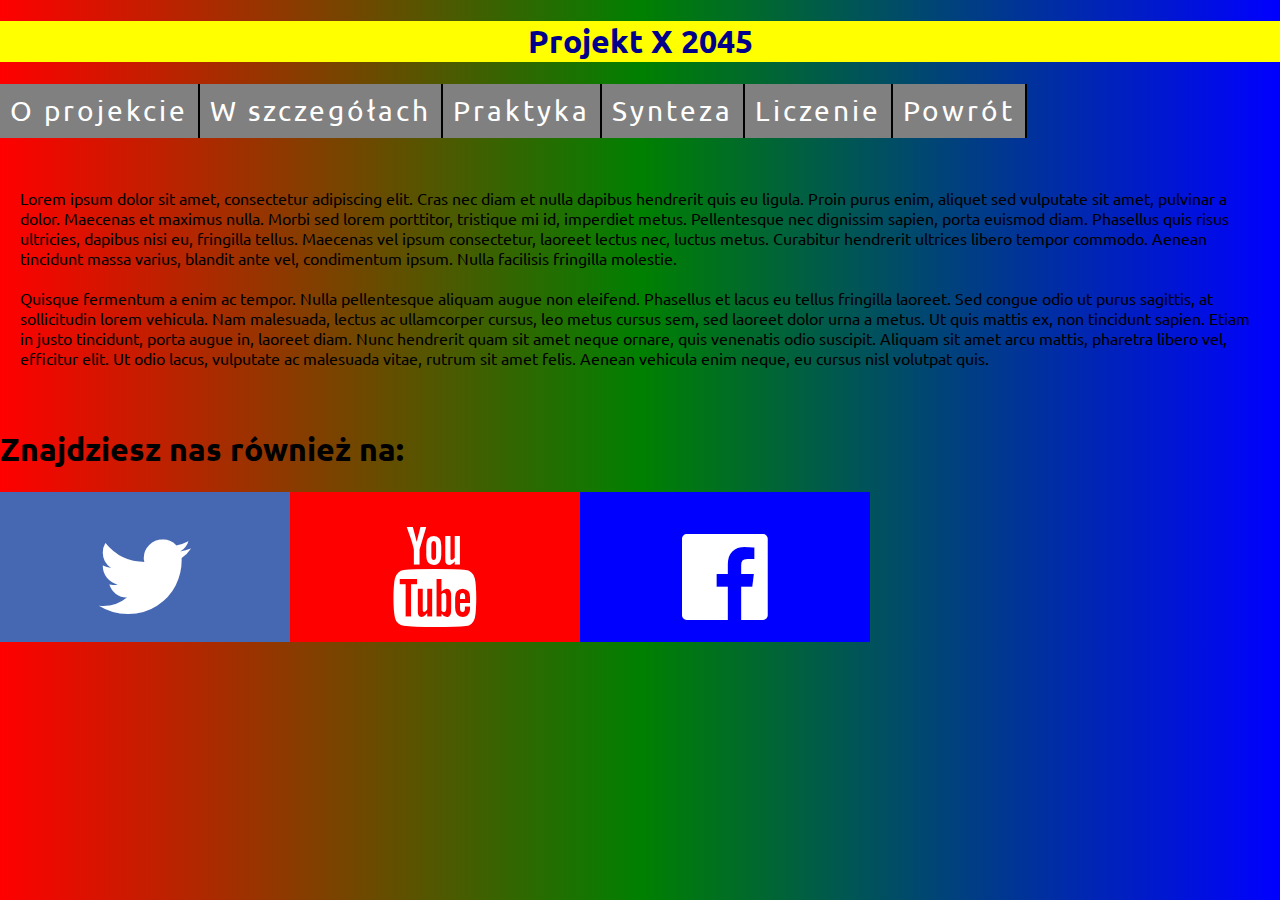
<file: index.html>
<!DOCTYPE html>

<head>
<html lang="pl">
<meta charset="utf-8">
<meta http-equiv="X-UA-Compatible" content="IE=edge">
<meta name="viewport" content="width=device-width, initial-scale=1.0">
<title>Menu główne</title>
<link rel="stylesheet" href="style.css" type="text/css">
<link rel="stylesheet" href="css/twitter.css" type="text/css">
<link href="https://fonts.googleapis.com/css2?family=Ubuntu&display=swap" rel="stylesheet">

</head>
<body>

<div id="container">
<div id="topbar">
<h1>Projekt X 2045<h1>
</div>
<div id="menu">
<div class="option"> <a href="o projekcie.html">O projekcie </a></div>
<div class="option"> <a href="wszczegolach.html"> W szczegółach</a></div>
<div class="option"> <a href="praktyka.html">Praktyka</a></div>
<div class="option"> <a href="synteza.html">Synteza</a></div>
<div class="option"> <a href="liczenie.html">Liczenie</a></div>
<div class="option"> <a href="index.html">Powrót</a></div>
<div style="clear: both;"</div>

<div id="content">
Lorem ipsum dolor sit amet, consectetur adipiscing elit. Cras nec diam et nulla dapibus hendrerit quis eu ligula. Proin purus enim, aliquet sed vulputate sit amet, pulvinar a dolor. Maecenas et maximus nulla. Morbi sed lorem porttitor, tristique mi id, imperdiet metus. Pellentesque nec dignissim sapien, porta euismod diam. Phasellus quis risus ultricies, dapibus nisi eu, fringilla tellus. Maecenas vel ipsum consectetur, laoreet lectus nec, luctus metus. Curabitur hendrerit ultrices libero tempor commodo. Aenean tincidunt massa varius, blandit ante vel, condimentum ipsum. Nulla facilisis fringilla molestie.</br></br>

Quisque fermentum a enim ac tempor. Nulla pellentesque aliquam augue non eleifend. Phasellus et lacus eu tellus fringilla laoreet. Sed congue odio ut purus sagittis, at sollicitudin lorem vehicula. Nam malesuada, lectus ac ullamcorper cursus, leo metus cursus sem, sed laoreet dolor urna a metus. Ut quis mattis ex, non tincidunt sapien. Etiam in justo tincidunt, porta augue in, laoreet diam. Nunc hendrerit quam sit amet neque ornare, quis venenatis odio suscipit. Aliquam sit amet arcu mattis, pharetra libero vel, efficitur elit. Ut odio lacus, vulputate ac malesuada vitae, rutrum sit amet felis. Aenean vehicula enim neque, eu cursus nisl volutpat quis.</br></br>

</div>
<h1>Znajdziesz nas również na:</h1> 

<div class="socials">
<div class="tw"><a href= "https://twitter.com/" target="_blank"> <i class="icon-twitter"></i></a></div>
<div class="yt"><a href="https://www.youtube.com/" target="_blank"> <i class="icon-youtube"></i></a></div>
<div class="fb"><a href="https://www.facebook.com/" target="_blank"> <i class="icon-facebook-official"></i></a></div>
 
</div>


</div>
</body>
</html>
</file>
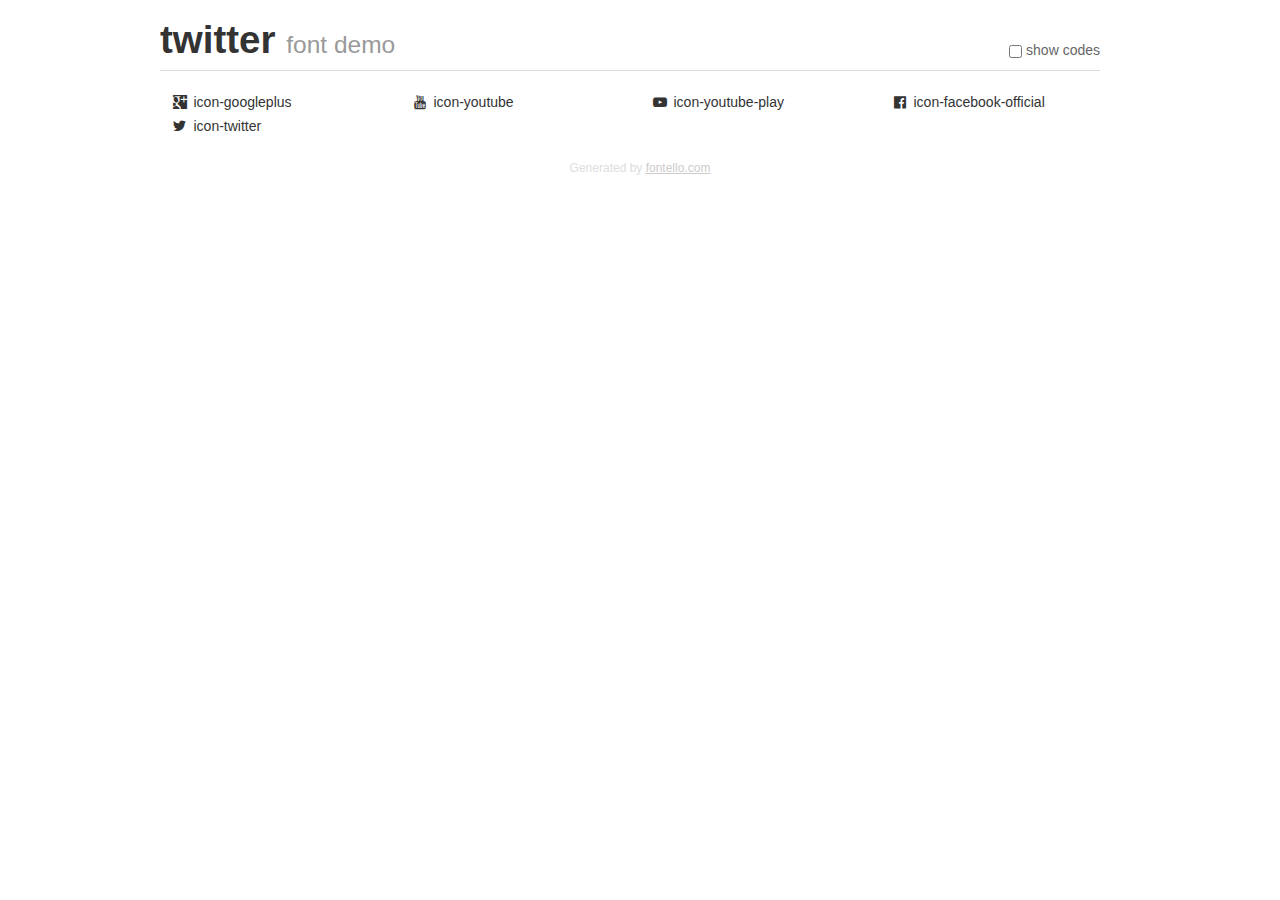
<file: demo.html>
<!DOCTYPE html>
<html>
  <head><!--[if lt IE 9]><script language="javascript" type="text/javascript" src="//html5shim.googlecode.com/svn/trunk/html5.js"></script><![endif]-->
    <meta charset="UTF-8"><style>/*
 * Bootstrap v2.2.1
 *
 * Copyright 2012 Twitter, Inc
 * Licensed under the Apache License v2.0
 * http://www.apache.org/licenses/LICENSE-2.0
 *
 * Designed and built with all the love in the world @twitter by @mdo and @fat.
 */
.clearfix {
  *zoom: 1;
}
.clearfix:before,
.clearfix:after {
  display: table;
  content: "";
  line-height: 0;
}
.clearfix:after {
  clear: both;
}
html {
  font-size: 100%;
  -webkit-text-size-adjust: 100%;
  -ms-text-size-adjust: 100%;
}
a:focus {
  outline: thin dotted #333;
  outline: 5px auto -webkit-focus-ring-color;
  outline-offset: -2px;
}
a:hover,
a:active {
  outline: 0;
}
button,
input,
select,
textarea {
  margin: 0;
  font-size: 100%;
  vertical-align: middle;
}
button,
input {
  *overflow: visible;
  line-height: normal;
}
button::-moz-focus-inner,
input::-moz-focus-inner {
  padding: 0;
  border: 0;
}
body {
  margin: 0;
  font-family: "Helvetica Neue", Helvetica, Arial, sans-serif;
  font-size: 14px;
  line-height: 20px;
  color: #333;
  background-color: #fff;
}
a {
  color: #08c;
  text-decoration: none;
}
a:hover {
  color: #005580;
  text-decoration: underline;
}
.row {
  margin-left: -20px;
  *zoom: 1;
}
.row:before,
.row:after {
  display: table;
  content: "";
  line-height: 0;
}
.row:after {
  clear: both;
}
[class*="span"] {
  float: left;
  min-height: 1px;
  margin-left: 20px;
}
.container,
.navbar-static-top .container,
.navbar-fixed-top .container,
.navbar-fixed-bottom .container {
  width: 940px;
}
.span12 {
  width: 940px;
}
.span11 {
  width: 860px;
}
.span10 {
  width: 780px;
}
.span9 {
  width: 700px;
}
.span8 {
  width: 620px;
}
.span7 {
  width: 540px;
}
.span6 {
  width: 460px;
}
.span5 {
  width: 380px;
}
.span4 {
  width: 300px;
}
.span3 {
  width: 220px;
}
.span2 {
  width: 140px;
}
.span1 {
  width: 60px;
}
[class*="span"].pull-right,
.row-fluid [class*="span"].pull-right {
  float: right;
}
.container {
  margin-right: auto;
  margin-left: auto;
  *zoom: 1;
}
.container:before,
.container:after {
  display: table;
  content: "";
  line-height: 0;
}
.container:after {
  clear: both;
}
p {
  margin: 0 0 10px;
}
.lead {
  margin-bottom: 20px;
  font-size: 21px;
  font-weight: 200;
  line-height: 30px;
}
small {
  font-size: 85%;
}
h1 {
  margin: 10px 0;
  font-family: inherit;
  font-weight: bold;
  line-height: 20px;
  color: inherit;
  text-rendering: optimizelegibility;
}
h1 small {
  font-weight: normal;
  line-height: 1;
  color: #999;
}
h1 {
  line-height: 40px;
}
h1 {
  font-size: 38.5px;
}
h1 small {
  font-size: 24.5px;
}
body {
  margin-top: 90px;
}
.header {
  position: fixed;
  top: 0;
  left: 50%;
  margin-left: -480px;
  background-color: #fff;
  border-bottom: 1px solid #ddd;
  padding-top: 10px;
  z-index: 10;
}
.footer {
  color: #ddd;
  font-size: 12px;
  text-align: center;
  margin-top: 20px;
}
.footer a {
  color: #ccc;
  text-decoration: underline;
}
.the-icons {
  font-size: 14px;
  line-height: 24px;
}
.switch {
  position: absolute;
  right: 0;
  bottom: 10px;
  color: #666;
}
.switch input {
  margin-right: 0.3em;
}
.codesOn .i-name {
  display: none;
}
.codesOn .i-code {
  display: inline;
}
.i-code {
  display: none;
}
@font-face {
      font-family: 'twitter';
      src: url('./font/twitter.eot?98147961');
      src: url('./font/twitter.eot?98147961#iefix') format('embedded-opentype'),
           url('./font/twitter.woff?98147961') format('woff'),
           url('./font/twitter.ttf?98147961') format('truetype'),
           url('./font/twitter.svg?98147961#twitter') format('svg');
      font-weight: normal;
      font-style: normal;
    }
     
     
    .demo-icon
    {
      font-family: "twitter";
      font-style: normal;
      font-weight: normal;
      speak: never;
     
      display: inline-block;
      text-decoration: inherit;
      width: 1em;
      margin-right: .2em;
      text-align: center;
      /* opacity: .8; */
     
      /* For safety - reset parent styles, that can break glyph codes*/
      font-variant: normal;
      text-transform: none;
     
      /* fix buttons height, for twitter bootstrap */
      line-height: 1em;
     
      /* Animation center compensation - margins should be symmetric */
      /* remove if not needed */
      margin-left: .2em;
     
      /* You can be more comfortable with increased icons size */
      /* font-size: 120%; */
     
      /* Font smoothing. That was taken from TWBS */
      -webkit-font-smoothing: antialiased;
      -moz-osx-font-smoothing: grayscale;
     
      /* Uncomment for 3D effect */
      /* text-shadow: 1px 1px 1px rgba(127, 127, 127, 0.3); */
    }
     </style>
    <link rel="stylesheet" href="css/animation.css"><!--[if IE 7]><link rel="stylesheet" href="css/" + font.fontname + "-ie7.css"><![endif]-->
    <script>
      function toggleCodes(on) {
        var obj = document.getElementById('icons');
      
        if (on) {
          obj.className += ' codesOn';
        } else {
          obj.className = obj.className.replace(' codesOn', '');
        }
      }
      
    </script>
  </head>
  <body>
    <div class="container header">
      <h1>twitter <small>font demo</small></h1>
      <label class="switch">
        <input type="checkbox" onclick="toggleCodes(this.checked)">show codes
      </label>
    </div>
    <div class="container" id="icons">
      <div class="row">
        <div class="the-icons span3" title="Code: 0xe800"><i class="demo-icon icon-googleplus">&#xe800;</i> <span class="i-name">icon-googleplus</span><span class="i-code">0xe800</span></div>
        <div class="the-icons span3" title="Code: 0xf167"><i class="demo-icon icon-youtube">&#xf167;</i> <span class="i-name">icon-youtube</span><span class="i-code">0xf167</span></div>
        <div class="the-icons span3" title="Code: 0xf16a"><i class="demo-icon icon-youtube-play">&#xf16a;</i> <span class="i-name">icon-youtube-play</span><span class="i-code">0xf16a</span></div>
        <div class="the-icons span3" title="Code: 0xf230"><i class="demo-icon icon-facebook-official">&#xf230;</i> <span class="i-name">icon-facebook-official</span><span class="i-code">0xf230</span></div>
      </div>
      <div class="row">
        <div class="the-icons span3" title="Code: 0xf309"><i class="demo-icon icon-twitter">&#xf309;</i> <span class="i-name">icon-twitter</span><span class="i-code">0xf309</span></div>
      </div>
    </div>
    <div class="container footer">Generated by <a href="https://fontello.com">fontello.com</a></div>
  </body>
</html>
</file>
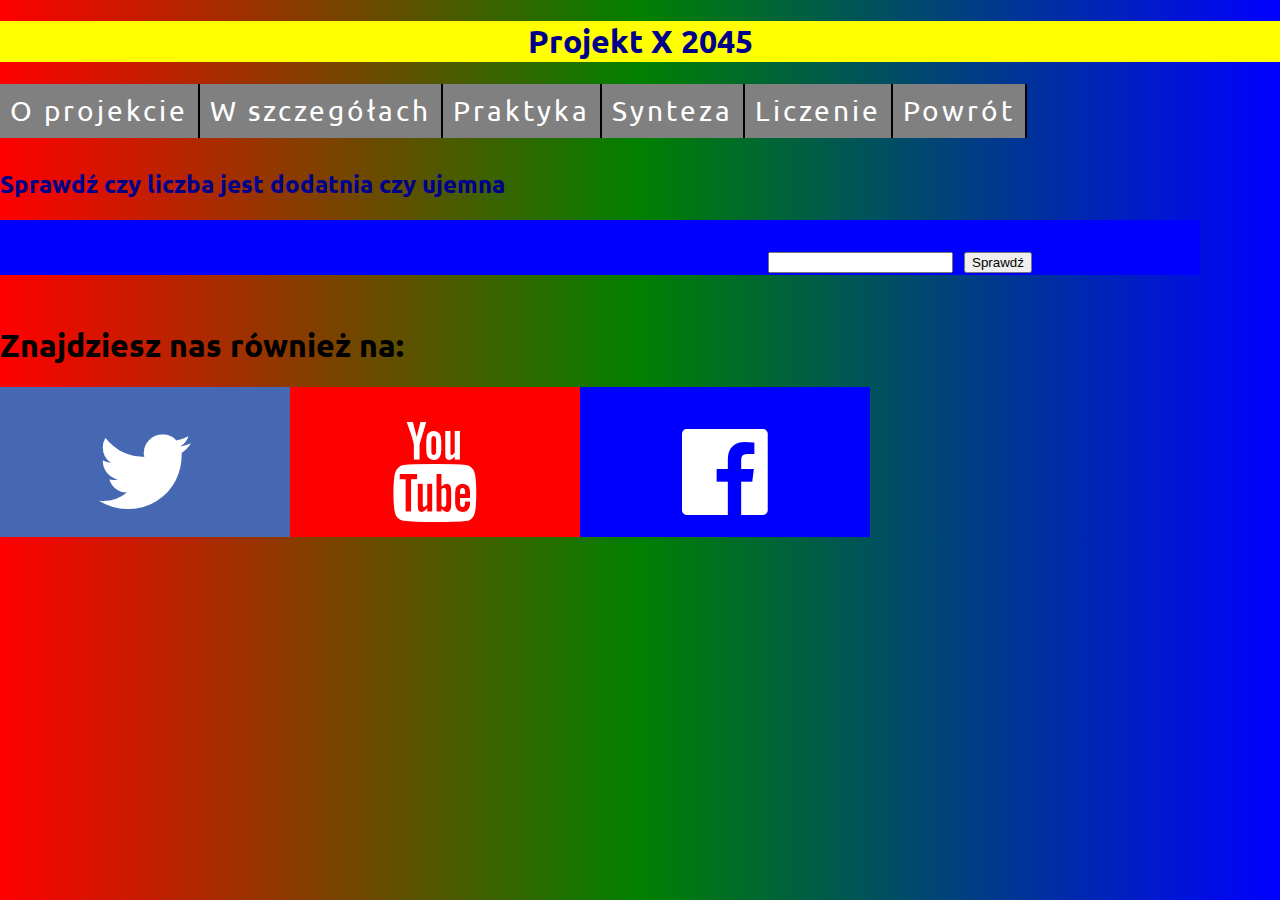
<file: liczenie.html>
<!DOCTYPE html>
<html lang="pl">
<meta charset="utf-8"/>
<meta name="viewport" content="width=device-width, initial-scale=1.0"> 
<title>Menu główne</title>
<link rel="stylesheet" href="style.css" type="text/css">
<link href="https://fonts.googleapis.com/css2?family=Ubuntu&display=swap" rel="stylesheet">
<link rel="stylesheet" href="css/twitter.css" type="text/css">
<script type="text/javascript" src="liczenie.js"></script>
</head>
<body>

<div id="container">
<div id="topbar">
<h1>Projekt X 2045<h1>
</div>
<div id="menu">
<div class="option"> <a href="o projekcie.html">O projekcie </a></div>
<div class="option"> <a href="wszczegolach.html"> W szczegółach</a></div>
<div class="option"><a href="praktyka.html">Praktyka</a></div>
<div class="option"><a href="synteza.html">Synteza</a></div>
<div class="option"><a href="liczenie.html">Liczenie</a></div>
<div class="option"><a href="index.html">Powrót</a></div>
<div style="clear: both;"</div>
    
<h2>Sprawdź czy liczba jest dodatnia czy ujemna</h2>

    <div id="wynik"></div>
    <div id="liczenie">
    <input type="text" id="pole"/>
    <input type="submit" value="Sprawdź" onclick="sprawdz()"/>
    </div>
  

       

<h1>Znajdziesz nas również na:</h1> 

<div class="socials">
<div class="tw"><a href="https://twitter.com/" target="_blank" <i class="icon-twitter"> </i></a> </div>
<div class="yt"><a href="https://www.youtube.com/" target="_blank"> <i class="icon-youtube"></i></a></div>
<div class="fb"><a href="https://www.facebook.com/" target="_blank" <i class="icon-facebook-official"></i></a>
</div>

</div>
</body>
</html>
</file>
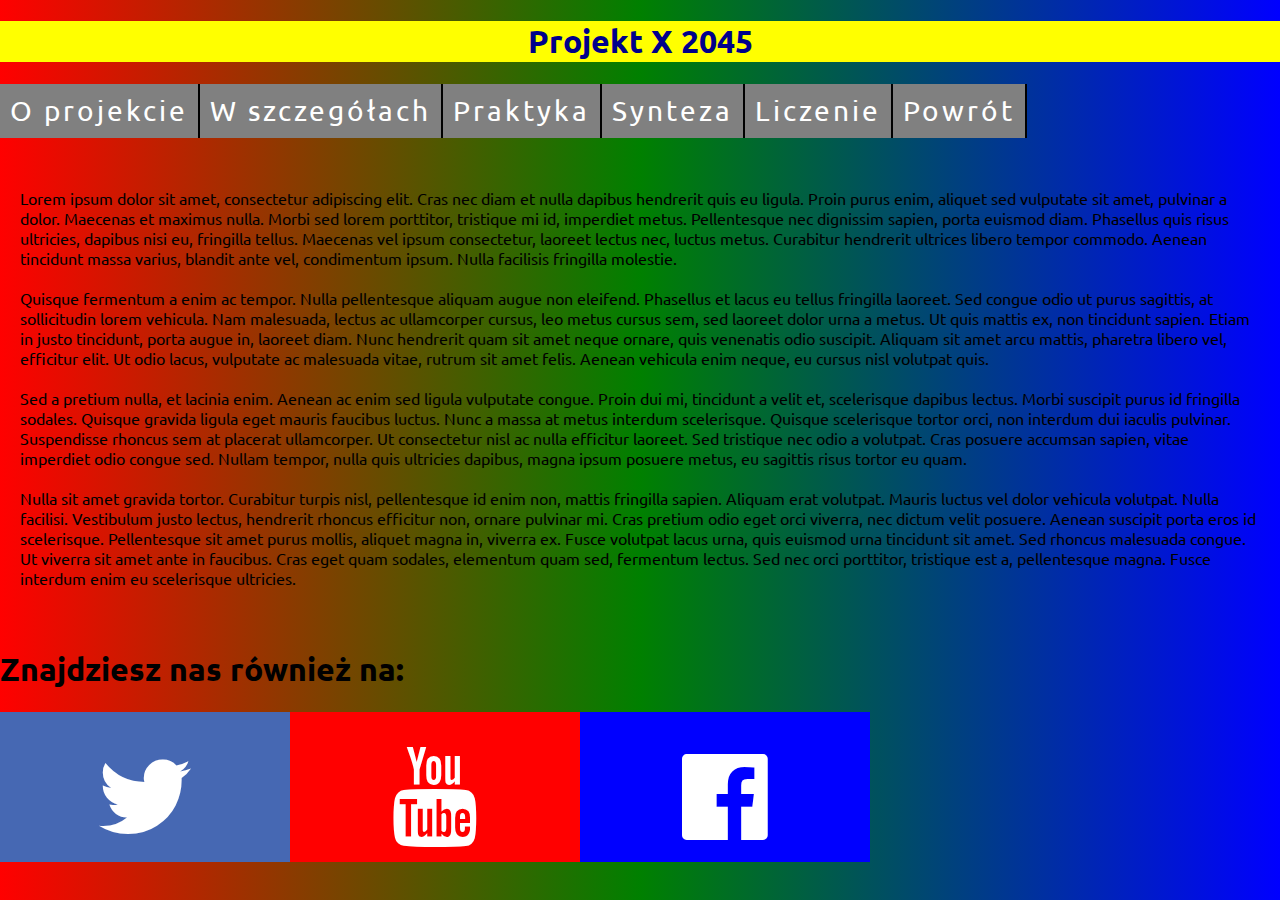
<file: o projekcie.html>
<!DOCTYPE html>
<html lang="pl">
<meta charset="utf-8"/>
<meta name="viewport" content="width=device-width, initial-scale=1.0"> 
<title>Menu główne</title>
<link rel="stylesheet" href="style.css" type="text/css">
<link href="https://fonts.googleapis.com/css2?family=Ubuntu&display=swap" rel="stylesheet">
<link rel="stylesheet" href="css/twitter.css" type="text/css">
</head>
<body>

<div id="container">
<div id="topbar">
<h1>Projekt X 2045<h1>
</div>
<div id="menu">
<div class="option"> <a href="o projekcie.html">O projekcie </a></div>
<div class="option"> <a href="wszczegolach.html"> W szczegółach</a></div>
<div class="option"><a href="praktyka.html">Praktyka</a></div>
<div class="option"><a href="synteza.html">Synteza</a></div>
<div class="option"><a href="liczenie.html">Liczenie</a></div>
<div class="option"><a href="index.html">Powrót</a></div>
<div style="clear: both"</div>

<div id="content"> Lorem ipsum dolor sit amet, consectetur adipiscing elit. Cras nec diam et nulla dapibus hendrerit quis eu ligula. Proin purus enim, aliquet sed vulputate sit amet, pulvinar a dolor. Maecenas et maximus nulla. Morbi sed lorem porttitor, tristique mi id, imperdiet metus. Pellentesque nec dignissim sapien, porta euismod diam. Phasellus quis risus ultricies, dapibus nisi eu, fringilla tellus. Maecenas vel ipsum consectetur, laoreet lectus nec, luctus metus. Curabitur hendrerit ultrices libero tempor commodo. Aenean tincidunt massa varius, blandit ante vel, condimentum ipsum. Nulla facilisis fringilla molestie.</br></br>

Quisque fermentum a enim ac tempor. Nulla pellentesque aliquam augue non eleifend. Phasellus et lacus eu tellus fringilla laoreet. Sed congue odio ut purus sagittis, at sollicitudin lorem vehicula. Nam malesuada, lectus ac ullamcorper cursus, leo metus cursus sem, sed laoreet dolor urna a metus. Ut quis mattis ex, non tincidunt sapien. Etiam in justo tincidunt, porta augue in, laoreet diam. Nunc hendrerit quam sit amet neque ornare, quis venenatis odio suscipit. Aliquam sit amet arcu mattis, pharetra libero vel, efficitur elit. Ut odio lacus, vulputate ac malesuada vitae, rutrum sit amet felis. Aenean vehicula enim neque, eu cursus nisl volutpat quis.</br></br>

Sed a pretium nulla, et lacinia enim. Aenean ac enim sed ligula vulputate congue. Proin dui mi, tincidunt a velit et, scelerisque dapibus lectus. Morbi suscipit purus id fringilla sodales. Quisque gravida ligula eget mauris faucibus luctus. Nunc a massa at metus interdum scelerisque. Quisque scelerisque tortor orci, non interdum dui iaculis pulvinar. Suspendisse rhoncus sem at placerat ullamcorper. Ut consectetur nisl ac nulla efficitur laoreet. Sed tristique nec odio a volutpat. Cras posuere accumsan sapien, vitae imperdiet odio congue sed. Nullam tempor, nulla quis ultricies dapibus, magna ipsum posuere metus, eu sagittis risus tortor eu quam.</br></br>

Nulla sit amet gravida tortor. Curabitur turpis nisl, pellentesque id enim non, mattis fringilla sapien. Aliquam erat volutpat. Mauris luctus vel dolor vehicula volutpat. Nulla facilisi. Vestibulum justo lectus, hendrerit rhoncus efficitur non, ornare pulvinar mi. Cras pretium odio eget orci viverra, nec dictum velit posuere. Aenean suscipit porta eros id scelerisque. Pellentesque sit amet purus mollis, aliquet magna in, viverra ex. Fusce volutpat lacus urna, quis euismod urna tincidunt sit amet. Sed rhoncus malesuada congue. Ut viverra sit amet ante in faucibus. Cras eget quam sodales, elementum quam sed, fermentum lectus. Sed nec orci porttitor, tristique est a, pellentesque magna. Fusce interdum enim eu scelerisque ultricies.</br></br>
</div>

<h1>Znajdziesz nas również na:</h1> 

<div class="socials">
<div class="tw"><a href="https://twitter.com/" target="_blank" <i class="icon-twitter"> </i></a> </div>
<div class="yt"><a href="https://www.youtube.com/" target="_blank"> <i class="icon-youtube"></i></a></div>
<div class="fb"><a href="https://www.facebook.com/" target="_blank" <i class="icon-facebook-official"></i></a>
</div>

</div>
</body>
</html>
</file>
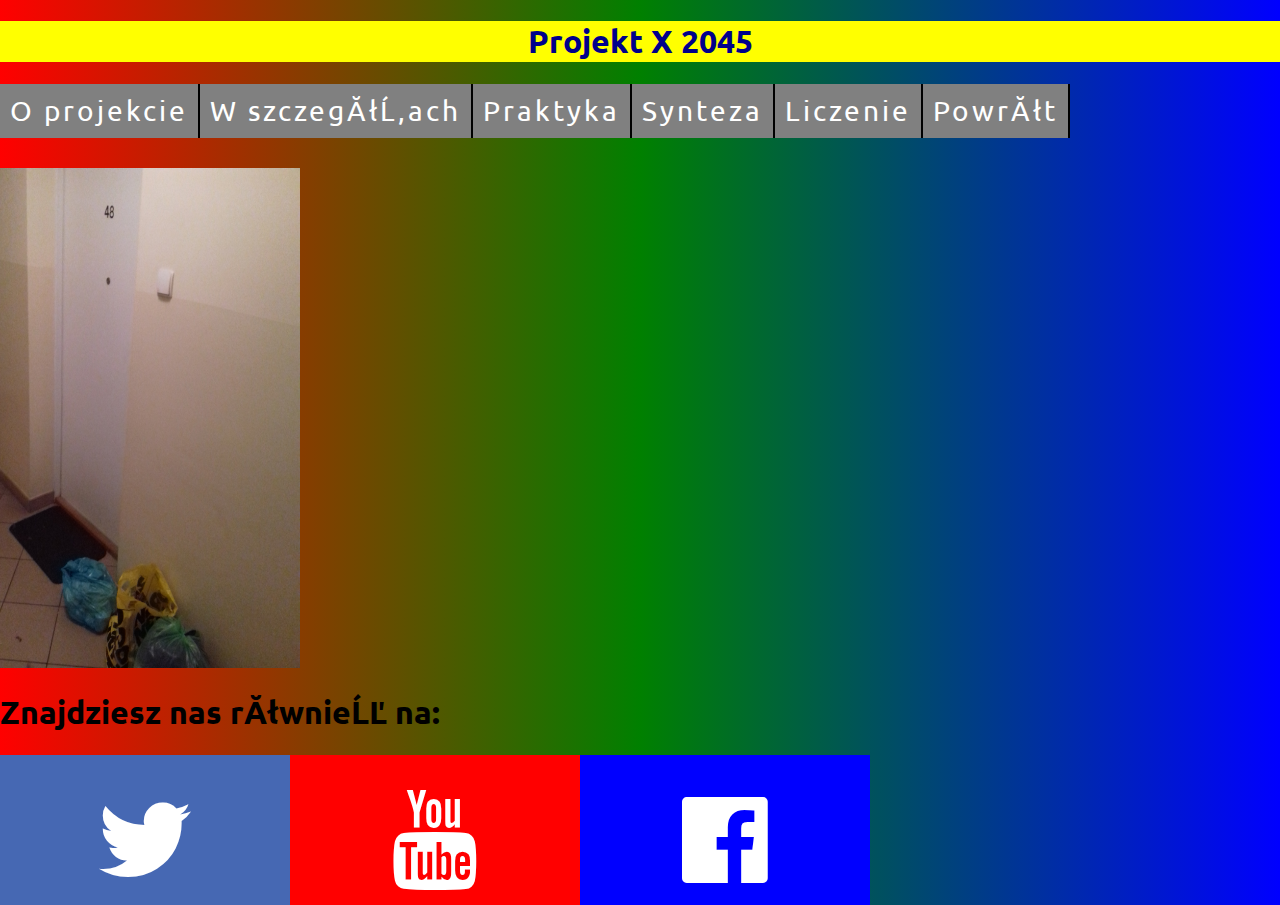
<file: praktyka.html>
<!DOCTYPE html>
<html lang="pl>
<meta charset="utf-8"/>
<meta name="viewport" content="width=device-width, initial-scale=1.0">                     
<title>Menu główne</title>
<link rel="stylesheet" href="style.css" type="text/css">
<link href="https://fonts.googleapis.com/css2?family=Ubuntu&display=swap" rel="stylesheet">
<link rel="stylesheet" href="css/twitter.css" type="text/css">
</head>
<body>

<div id="container">
<div id="topbar">
<h1>Projekt X 2045<h1>
</div>
<div id="menu">
<div class="option"> <a href="o projekcie.html">O projekcie </a></div>
<div class="option"> <a href="wszczegolach.html"> W szczegółach</a></div>
<div class="option"> <a href="praktyka.html">Praktyka</a></div>
<div class="option"> <a href="synteza.html">Synteza</a></div>
<div class="option"> <a href="liczenie.html">Liczenie</a></div>
<div class="option"> <a href="index.html">Powrót</a></div>
<div style="clear: both"</div>

<img src="a.jpg" width="300" height="500">

<h1>Znajdziesz nas również na:</h1> 

<div class="socials">
<div class="tw"><a href="https://twitter.com/" target="_blank" <i class="icon-twitter"> </i></a> </div>
<div class="yt"><a href="https://www.youtube.com/" target="_blank"> <i class="icon-youtube"></i></a></div>
<div class="fb"><a href="https://www.facebook.com/" target="_blank" <i class="icon-facebook-official"></i></a>
</div>


</div>
</body>
</html>
</file>
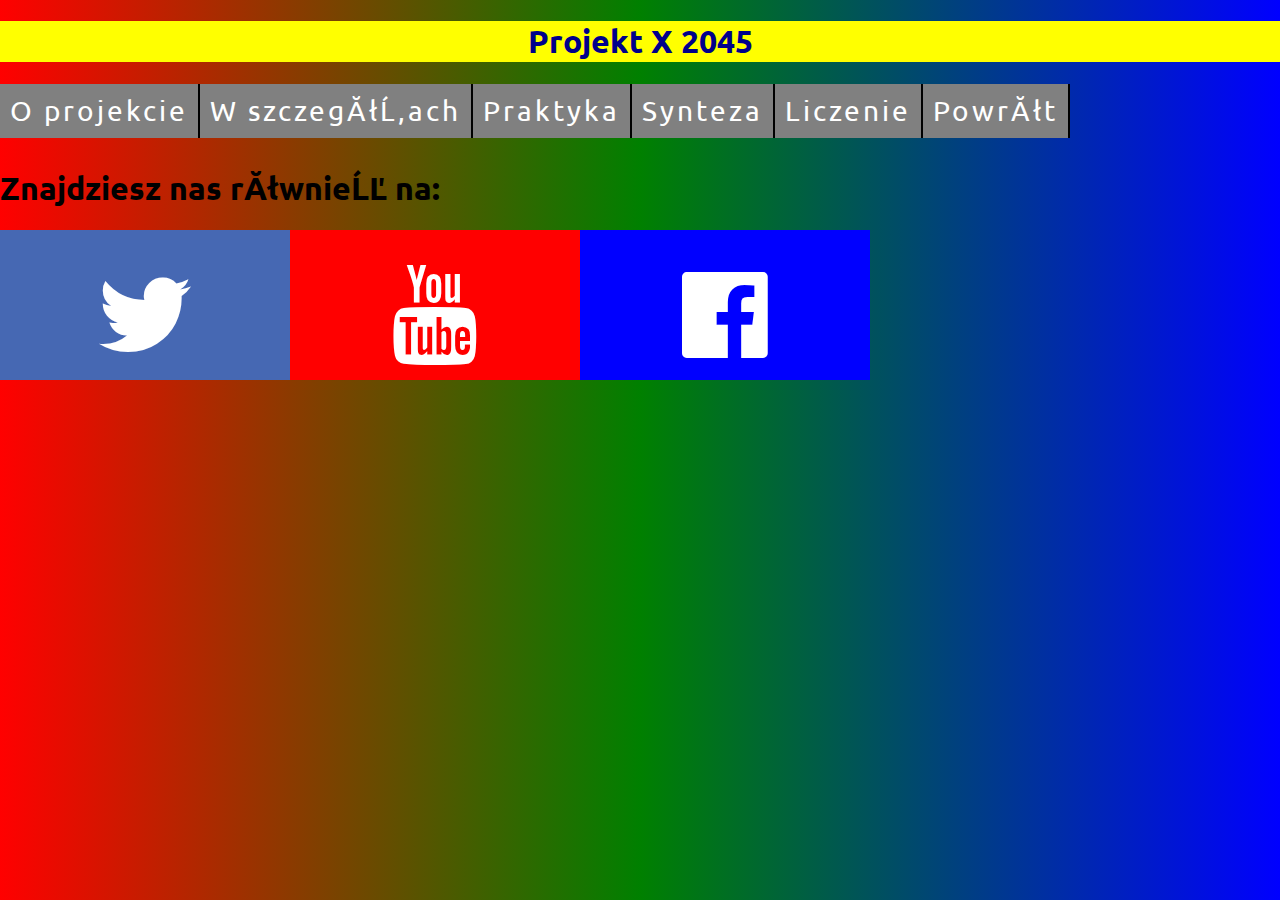
<file: synteza.html>
<!DOCTYPE html>
<html lang="pl>
<meta charset="utf-8"/>
<meta name="viewport" content="width=device-width, initial-scale=1.0">                    
<title>Menu główne</title>
<link rel="stylesheet" href="style.css" type="text/css">
<link href="https://fonts.googleapis.com/css2?family=Ubuntu&display=swap" rel="stylesheet">
<link rel="stylesheet" href="css/twitter.css" type="text/css">
</head>
<body>

<div id="container">
<div id="topbar">
<h1>Projekt X 2045<h1>
</div>
<div id="menu">
<div class="option"> <a href="o projekcie.html">O projekcie </a></div>
<div class="option"> <a href="wszczegolach.html"> W szczegółach</a></div>
<div class="option"> <a href="praktyka.html">Praktyka</a></div>
<div class="option"> <a href="synteza.html">Synteza</a></div>
<div class="option"> <a href="liczenie.html">Liczenie</a></div>
<div class="option"> <a href="index.html">Powrót</a></div>
<div style="clear: both"</div>

<h1>Znajdziesz nas również na:</h1> 

<div class="socials">
<div class="tw"><a href="https://twitter.com/" target="_blank" <i class="icon-twitter"> </i></a> </div>
<div class="yt"><a href="https://www.youtube.com/" target="_blank"> <i class="icon-youtube"></i></a></div>
<div class="fb"><a href="https://www.facebook.com/" target="_blank" <i class="icon-facebook-official"></i></a>
</div>

</div>
</body>
</html>
</file>
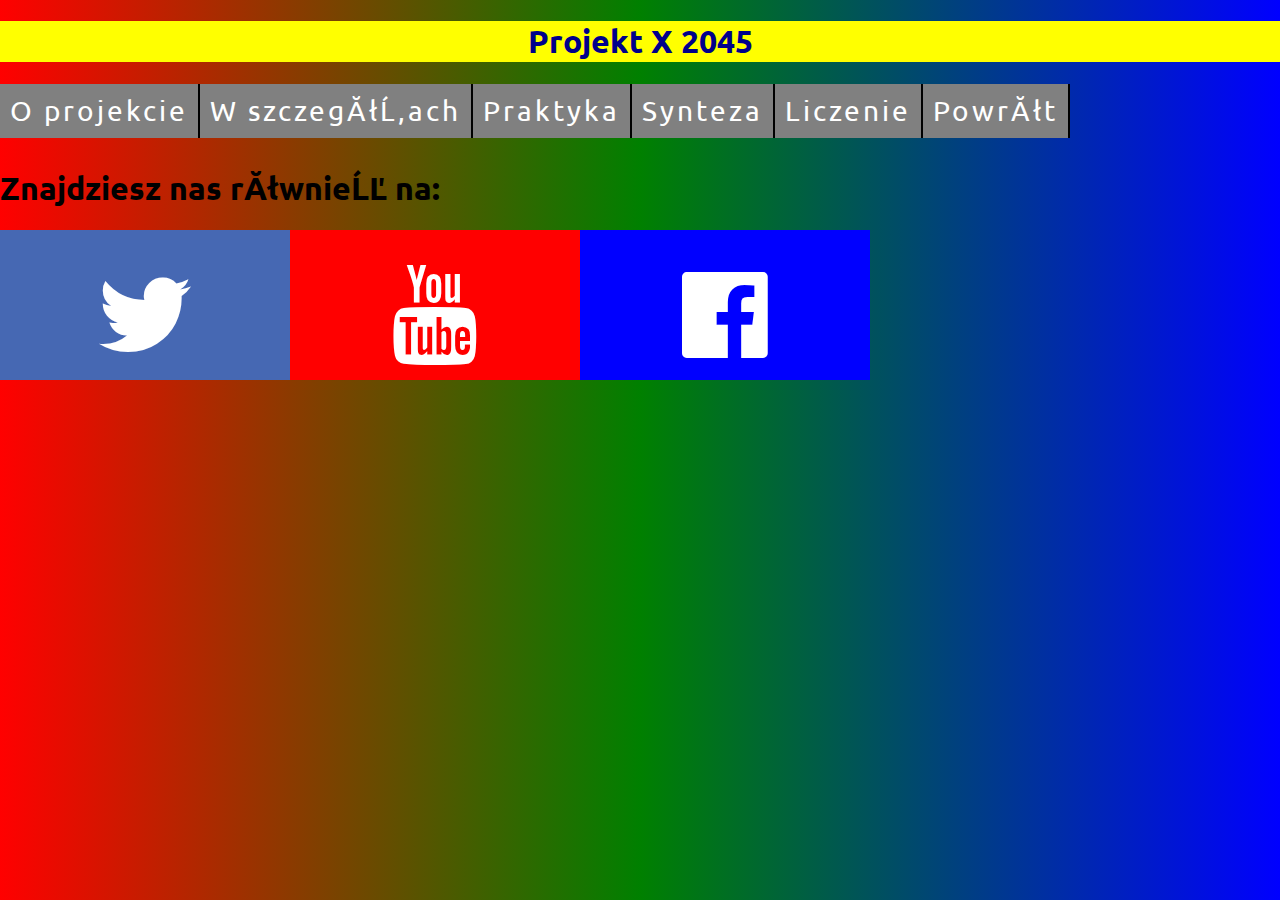
<file: wszczegolach.html>
<!DOCTYPE html>
<html lang="pl>
<meta charset="utf-8"/>
<meta name="viewport" content="width=device-width, initial-scale=1.0"> 
<title>Menu główne</title>
<link rel="stylesheet" href="style.css" type="text/css">
<link href="https://fonts.googleapis.com/css2?family=Ubuntu&display=swap" rel="stylesheet">
<link rel="stylesheet" href="css/twitter.css" type="text/css">
</head>
<body>

<div id="container">
<div id="topbar">
<h1>Projekt X 2045<h1>
</div>
<div id="menu">
<div class="option"> <a href="o projekcie.html">O projekcie </a></div>
<div class="option"> <a href="wszczegolach.html">W szczegółach</a></div>
<div class="option"> <a href="praktyka.html">Praktyka</a></div>
<div class="option"> <a href="synteza.html">Synteza</a></div>
<div class="option"> <a href="liczenie.html">Liczenie</a></div>
<div class="option"> <a href="index.html">Powrót</a></div>
<div style="clear: both"</div>

<h1>Znajdziesz nas również na:</h1> 

<div class="socials">
<div class="tw"><a href="https://twitter.com/" target="_blank" <i class="icon-twitter"> </i></a> </div>
<div class="yt"><a href="https://www.youtube.com/" target="_blank"> <i class="icon-youtube"></i></a></div>
<div class="fb"><a href="https://www.facebook.com/" target="_blank" <i class="icon-facebook-official"></i></a>
</div>

</div>
</body>
</html>
</file>
<file: style.css>
body
{font-family: 'Ubuntu', sans-serif;
width: auto;
background: linear-gradient( to right, red, green, blue);
background-style: cover; 
margin-right: auto;
margin-left: auto;
}

#container

#topbar
{
color: darkblue;
text-align: center;
background-color: yellow;
}


#menu
{
margin-top: 10px;}


.option 
{
background-color: gray;
padding: 10px;
float: left;
letter-spacing: 3px;
min-width: 50px;
font-size: 28px;
height: 34px;
border-right: 2px solid black;
margin-bottom:30px;


}

.option:hover
{cursor:pointer;
opacity: 60%;
}

#content
{padding: 10px;
margin-top: 20px;
font-style: justify;
padding: 20px;}

#liczenie
{width: 600px;
  float: left;
  text-align: center;
  background-color: blue;
  margin-top: 30px;
  font-size: 48px;
  color: white;
  height: 55px;
  margin: auto;
  margin-bottom:50px;
  }


#wynik
{width: 600px;
float: left;
text-align: center;
background-color: blue;
margin-top: 30px;
font-size: 48px;
color: white;
height: 55px;
margin: auto;
margin-bottom:50px;
}

a:link, a:visited {
  color: white;
  text-decoration: none;
  display: inline-block;
}


h2{color: darkblue;
}
.socials
{
width: 870px;
background-color: #303030;
height: 150px;
text-decoration: none;
display: inline;
margin-top: 15px;
}

.yt


{
float: left;
width: 290px;
background-color: red;
height: 150px;
text-decoration: none;

}

.tw
{
float: left;
width: 290px;
background-color: #4668b3;
height: 150px;}

.fb
{
float: left;
width: 290px;
background-color: blue;
height: 150px;}
</file>
<file: css/twitter.css>
@font-face {
  font-family: 'twitter';
  src: url('../font/twitter.eot?18182112');
  src: url('../font/twitter.eot?18182112#iefix') format('embedded-opentype'),
       url('../font/twitter.woff2?18182112') format('woff2'),
       url('../font/twitter.woff?18182112') format('woff'),
       url('../font/twitter.ttf?18182112') format('truetype'),
       url('../font/twitter.svg?18182112#twitter') format('svg');
  font-weight: normal;
  font-style: normal;
}
/* Chrome hack: SVG is rendered more smooth in Windozze. 100% magic, uncomment if you need it. */
/* Note, that will break hinting! In other OS-es font will be not as sharp as it could be */
/*
@media screen and (-webkit-min-device-pixel-ratio:0) {
  @font-face {
    font-family: 'twitter';
    src: url('../font/twitter.svg?18182112#twitter') format('svg');
  }
}
*/
 
 [class^="icon-"]:before, [class*=" icon-"]:before {
  font-family: "twitter";
  font-style: normal;
  font-weight: normal;
  speak: never;
 
  display: inline-block;
  text-decoration: inherit;
  width: 1em;
  margin-right: .2em;
  text-align: center;
  /* opacity: .8; */
 
  /* For safety - reset parent styles, that can break glyph codes*/
  font-variant: normal;
  text-transform: none;
 
  /* fix buttons height, for twitter bootstrap */
  line-height: 1em;
 
  /* Animation center compensation - margins should be symmetric */
  /* remove if not needed */
  margin-left: .2em;
 
  /* you can be more comfortable with increased icons size */
  /* font-size: 120%; */
 
  /* Font smoothing. That was taken from TWBS */
  -webkit-font-smoothing: antialiased;
  -moz-osx-font-smoothing: grayscale;
 
  /* Uncomment for 3D effect */
  /* text-shadow: 1px 1px 1px rgba(127, 127, 127, 0.3); */
}
 
.icon-googleplus:before { content: '\e800';  font-size: 100px; margin-top: 35px; margin-left: 95px; margin-right: 95px; border-radius: 15px;} /* '' */
.icon-youtube:before { content: '\f167'; font-size: 100px; margin-top: 35px; margin-left: 95px; margin-right: 95px; border-radius: 15px;} /* '' */
.icon-youtube-play:before { content: '\f16a'; font-size: 100px; margin-top: 35px; margin-left: 95px; margin-right: 95px; border-radius: 15px;} /* '' */
.icon-facebook-official:before { content: '\f230'; font-size: 100px; margin-top: 35px; margin-left: 95px; margin-right: 95px; border-radius: 15px;} /* '' */
.icon-twitter:before { content: '\f309'; font-size: 100px; margin-top: 35px; margin-left:95px; margin-right: 95px; border-radius: 15px;} /* '' */
</file>
<file: css/animation.css>
/*
   Animation example, for spinners
*/
.animate-spin {
  -moz-animation: spin 2s infinite linear;
  -o-animation: spin 2s infinite linear;
  -webkit-animation: spin 2s infinite linear;
  animation: spin 2s infinite linear;
  display: inline-block;
}
@-moz-keyframes spin {
  0% {
    -moz-transform: rotate(0deg);
    -o-transform: rotate(0deg);
    -webkit-transform: rotate(0deg);
    transform: rotate(0deg);
  }

  100% {
    -moz-transform: rotate(359deg);
    -o-transform: rotate(359deg);
    -webkit-transform: rotate(359deg);
    transform: rotate(359deg);
  }
}
@-webkit-keyframes spin {
  0% {
    -moz-transform: rotate(0deg);
    -o-transform: rotate(0deg);
    -webkit-transform: rotate(0deg);
    transform: rotate(0deg);
  }

  100% {
    -moz-transform: rotate(359deg);
    -o-transform: rotate(359deg);
    -webkit-transform: rotate(359deg);
    transform: rotate(359deg);
  }
}
@-o-keyframes spin {
  0% {
    -moz-transform: rotate(0deg);
    -o-transform: rotate(0deg);
    -webkit-transform: rotate(0deg);
    transform: rotate(0deg);
  }

  100% {
    -moz-transform: rotate(359deg);
    -o-transform: rotate(359deg);
    -webkit-transform: rotate(359deg);
    transform: rotate(359deg);
  }
}
@-ms-keyframes spin {
  0% {
    -moz-transform: rotate(0deg);
    -o-transform: rotate(0deg);
    -webkit-transform: rotate(0deg);
    transform: rotate(0deg);
  }

  100% {
    -moz-transform: rotate(359deg);
    -o-transform: rotate(359deg);
    -webkit-transform: rotate(359deg);
    transform: rotate(359deg);
  }
}
@keyframes spin {
  0% {
    -moz-transform: rotate(0deg);
    -o-transform: rotate(0deg);
    -webkit-transform: rotate(0deg);
    transform: rotate(0deg);
  }

  100% {
    -moz-transform: rotate(359deg);
    -o-transform: rotate(359deg);
    -webkit-transform: rotate(359deg);
    transform: rotate(359deg);
  }
}
</file>
